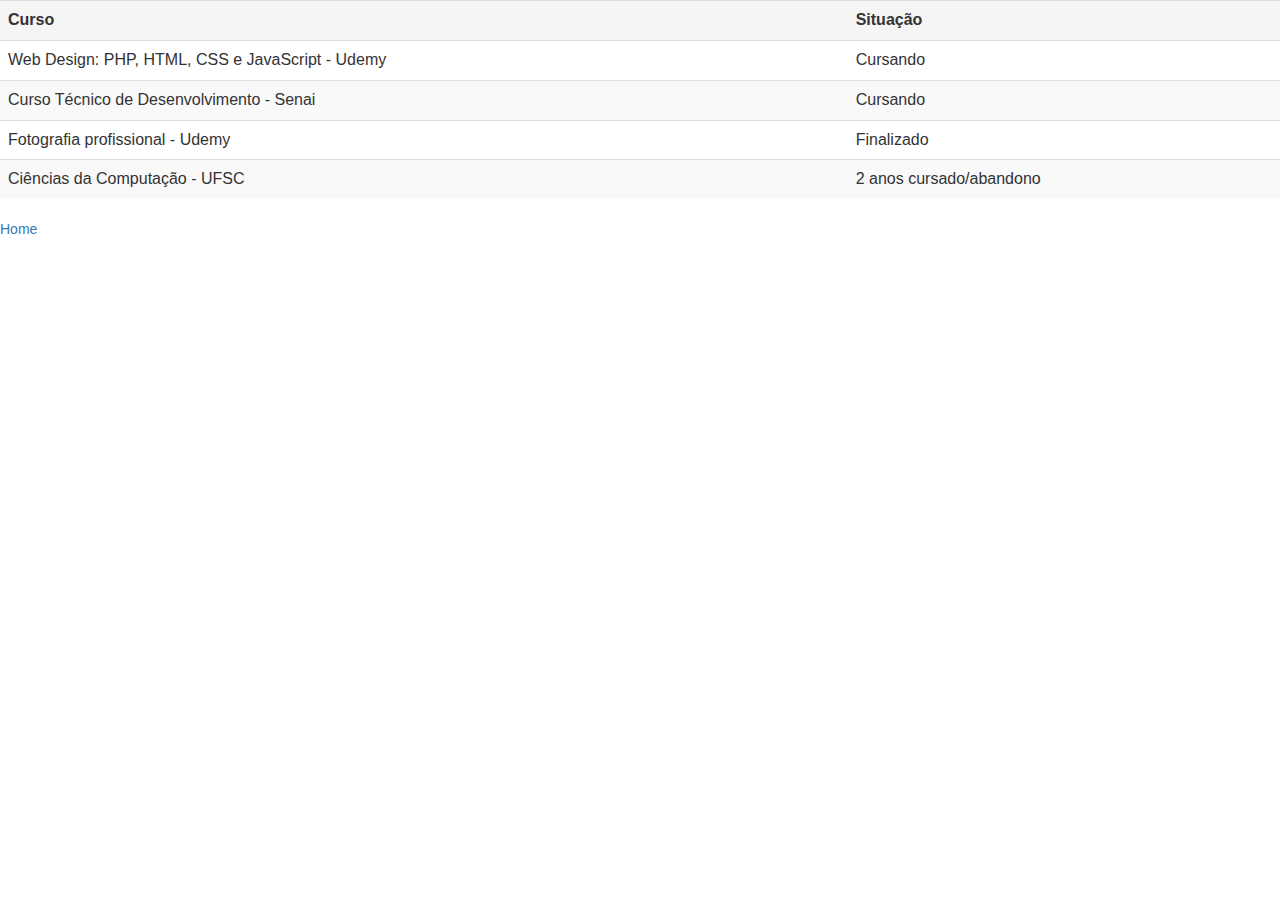
<file: Curriculo/formacaoadicional.html>
<DOCTYPE! html>
<html lang="pt-br">
	<head>
		<title>Formação Adicional</title>
		
		<!-- CSS -->
		<link href="css\bootstrap.min.css" rel="stylesheet">
	</head>
	
	<body>
		<table class="table table-hover table-striped">
		<tr>	
			<th>Curso</th>
			<th>Situação</th>
		</tr>
		
		<tr>
			<td>Web Design: PHP, HTML, CSS e JavaScript - Udemy</td>
			<td>Cursando</td>
		</tr>
		
		<tr>
			<td>Curso Técnico de Desenvolvimento - Senai</td>
			<td>Cursando</td>
		</tr>
		
		<tr>
			<td>Fotografia profissional - Udemy</td>
			<td>Finalizado</td>
		</tr>
		
		<tr>
			<td>Ciências da Computação - UFSC</td>
			<td>2 anos cursado/abandono</td>
		</tr>
		
		</table>
	</body>
	<footer>
		<a href="index.html">Home</a>
	</footer>
</file>
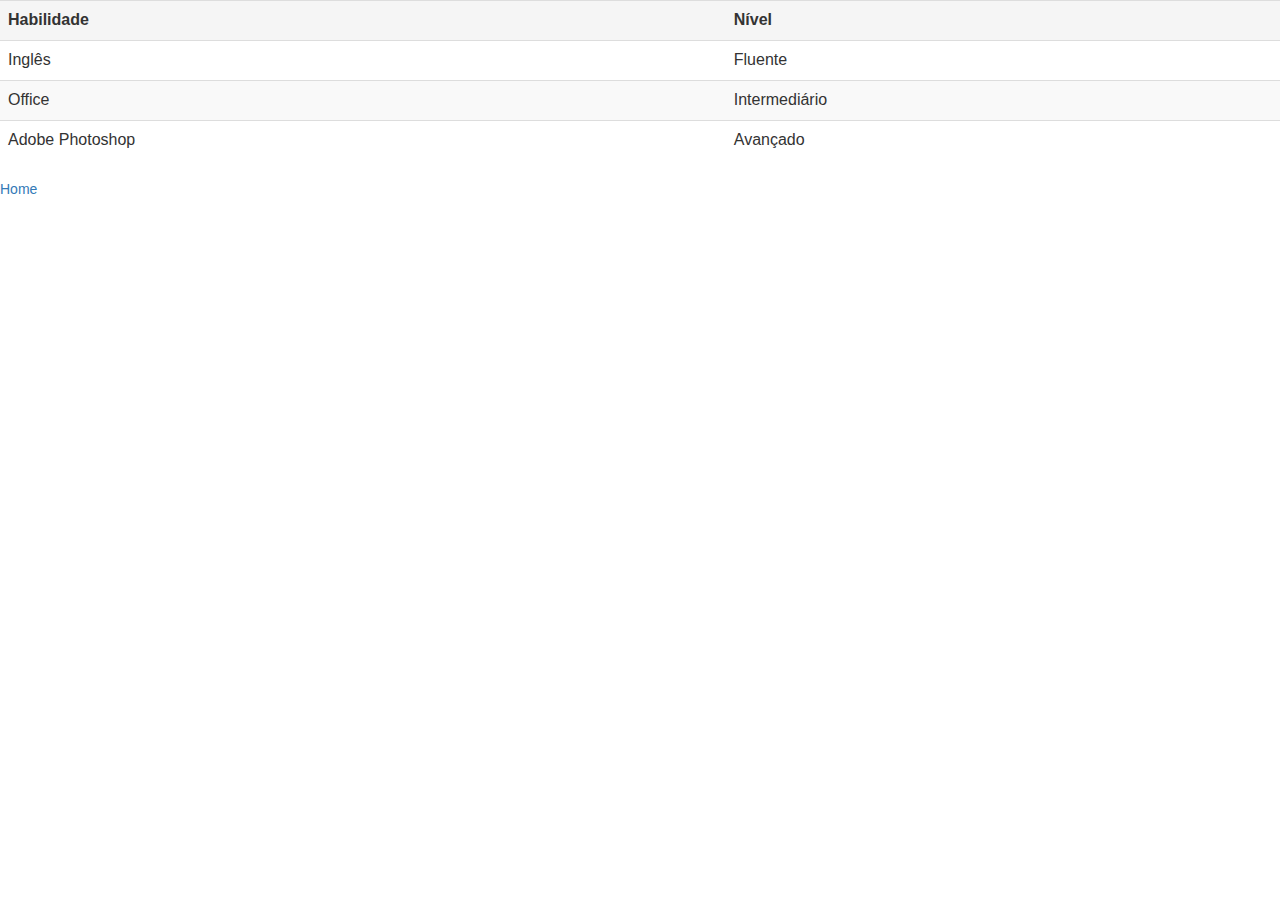
<file: Curriculo/habilidades.html>
<DOCTYPE! html>
<html lang="pt-br">
	<head>
		<title>Habilidades</title>
		
		<!-- CSS -->
		<link href="css\bootstrap.min.css" rel="stylesheet">
	</head>
	
	<body>
		<table class="table table-hover table-striped">
		<tr>	
			<th>Habilidade</th>
			<th>Nível</th>
		</tr>
		
		<tr>
			<td>Inglês</td>
			<td>Fluente</td>
		</tr>
		
		<tr>
			<td>Office</td>
			<td>Intermediário</td>
		</tr>
		
		<tr>
			<td>Adobe Photoshop</td>
			<td>Avançado</td>
		</tr>
		</table>
	</body>
	<footer>
		<a href="index.html">Home</a>
	</footer>
</file>
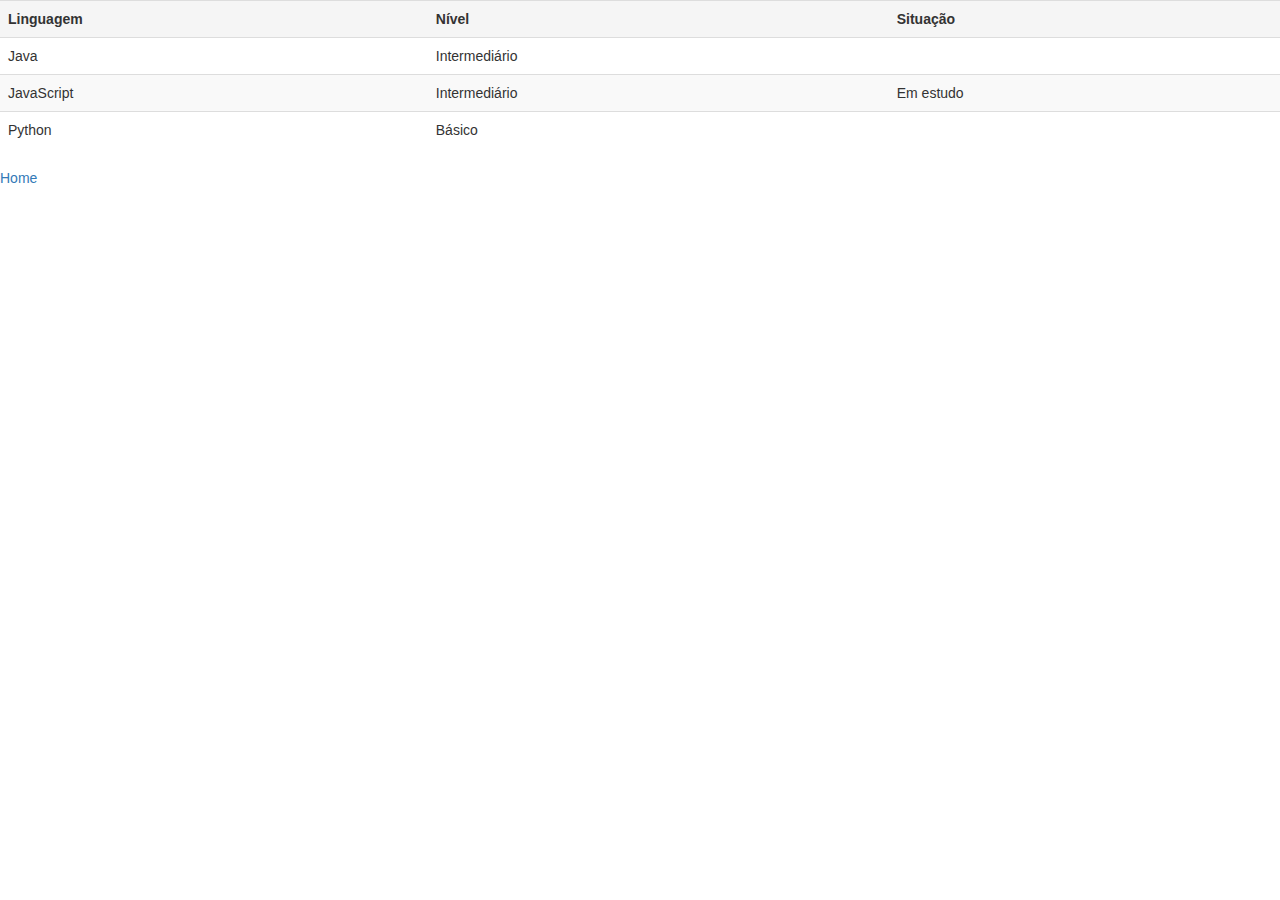
<file: Curriculo/lingprog.html>
<!doctype html>
<html>
	<head>
		<title>Linguagens de programação</title>
		
		<!-- CSS -->
		<link href="css\bootstrap.min.css" rel="stylesheet">
		
	</head>
	
	<body>
		<table class="table table-hover table-striped">
			<tr>
				<th>Linguagem</th>
				<th>Nível</th>
				<th>Situação</th>
			</tr>
			<tr>
				<td>Java</td>
				<td>Intermediário</td>
				<td></td>
			</tr>
			
			<tr>
				<td>JavaScript</td>
				<td>Intermediário</td>
				<td>Em estudo</td>
			</tr>
			
			<tr>
				<td>Python</td>
				<td>Básico</td>
				<td></td>
			</tr>
		</table>
	</body>

	<footer>
		<a href="index.html">Home</a>
		<script src="C:\Users\User\Desktop\Prog\jquery.js"></script>
		<script src="C:\Users\User\Desktop\Prog\bootstrap-4.3.1-dist\js\bootstrap.bundle.min.js"></script>
	</footer>




</html>
</file>
